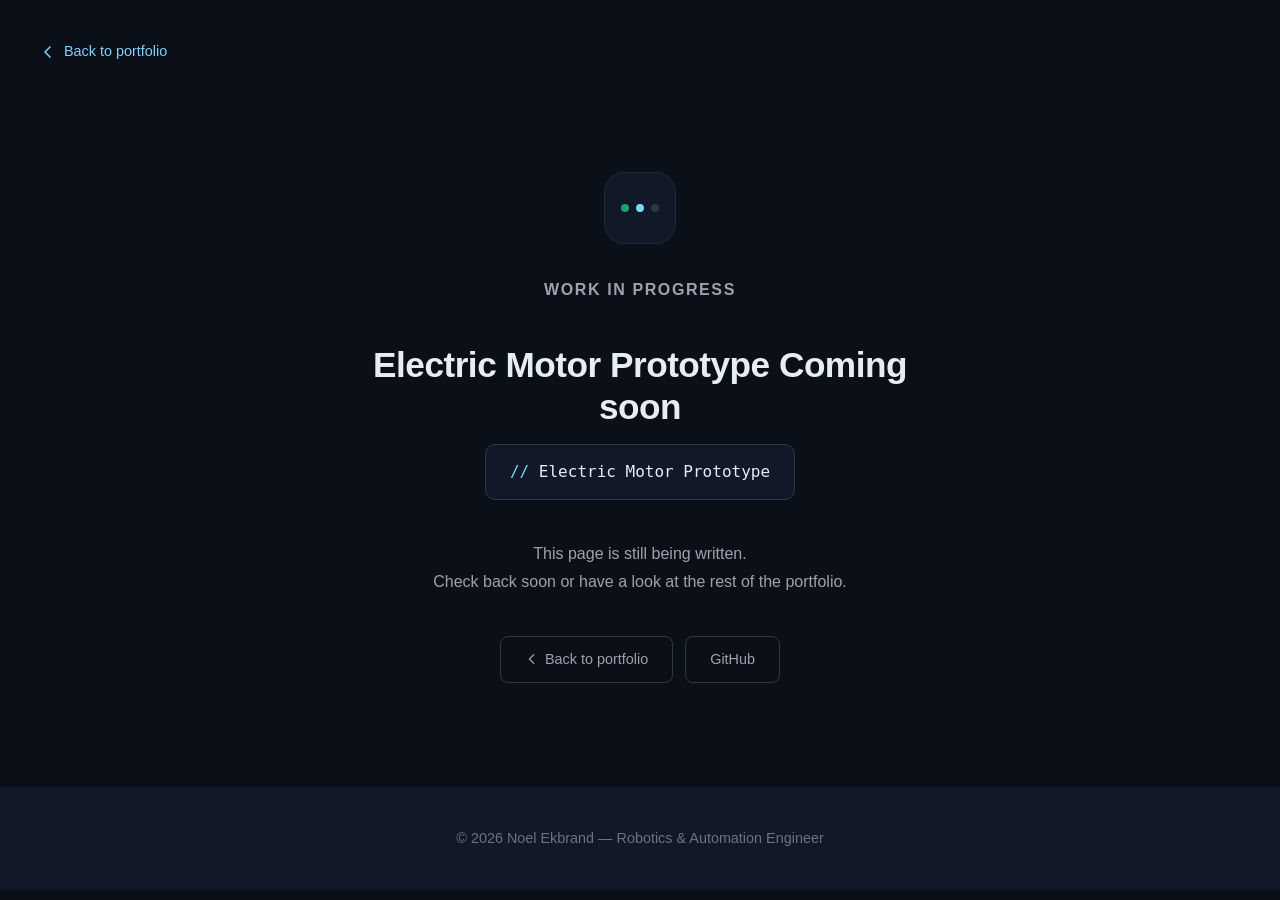
<file: projects/electricmotor.html>
<!DOCTYPE html>
<html lang="en">
<head>
    <meta charset="UTF-8">
    <title>Coming Soon — Noel Ekbrand</title>
    <meta name="viewport" content="width=device-width, initial-scale=1.0">
    <link rel="stylesheet" href="../style.css">
    <style>
        .back-link {
            display: inline-flex;
            align-items: center;
            gap: 8px;
            color: #7dd3fc;
            text-decoration: none;
            font-size: 0.9rem;
            padding: 40px 40px 0;
            transition: opacity 0.2s;
        }
        .back-link:hover { opacity: 0.7; }

        .upcoming-wrap {
            min-height: 80vh;
            display: flex;
            align-items: center;
            justify-content: center;
            padding: 60px 40px;
        }
        .upcoming-inner {
            max-width: 560px;
            text-align: center;
        }

        /* Animated dots indicator */
        .upcoming-icon {
            width: 72px;
            height: 72px;
            border-radius: 20px;
            background: #111827;
            border: 1px solid #1f2937;
            display: flex;
            align-items: center;
            justify-content: center;
            margin: 0 auto 32px;
            gap: 7px;
        }
        .dot {
            width: 8px;
            height: 8px;
            border-radius: 50%;
            background: #1D9E75;
            animation: pulse 1.4s ease-in-out infinite;
        }
        .dot:nth-child(2) { animation-delay: 0.2s; background: #7dd3fc; }
        .dot:nth-child(3) { animation-delay: 0.4s; background: #2d3748; }
        @keyframes pulse {
            0%, 80%, 100% { transform: scale(0.7); opacity: 0.4; }
            40% { transform: scale(1); opacity: 1; }
        }

        .upcoming-eyebrow {
            font-size: 0.75rem;
            font-weight: 600;
            letter-spacing: 0.1em;
            text-transform: uppercase;
            color: #1D9E75;
            margin-bottom: 16px;
        }
        .upcoming-inner h1 {
            font-size: 2.2rem;
            font-weight: 700;
            letter-spacing: -0.5px;
            margin-bottom: 16px;
            line-height: 1.2;
        }
        .upcoming-inner p {
            color: #9ca3af;
            font-size: 1rem;
            line-height: 1.75;
            margin-bottom: 40px;
        }

        /* Project name slot — edit this per page */
        .project-name {
            display: inline-block;
            background: #111827;
            border: 1px solid #2d3748;
            border-radius: 10px;
            padding: 14px 24px;
            font-size: 1rem;
            font-weight: 500;
            color: #e6edf3;
            margin-bottom: 40px;
            font-family: "SF Mono", "Fira Code", monospace;
        }
        .project-name span {
            color: #7dd3fc;
        }

        .upcoming-links {
            display: flex;
            gap: 12px;
            justify-content: center;
            flex-wrap: wrap;
        }
        .upcoming-links a {
            display: inline-flex;
            align-items: center;
            gap: 6px;
            padding: 11px 24px;
            border-radius: 8px;
            font-size: 0.9rem;
            font-weight: 500;
            text-decoration: none;
            transition: all 0.2s;
        }
        .btn-ghost {
            background: transparent;
            color: #9ca3af;
            border: 1px solid #2d3748;
        }
        .btn-ghost:hover { background: #1f2937; color: #e6edf3; }

        @media (max-width: 600px) {
            .back-link { padding: 24px 20px 0; }
            .upcoming-wrap { padding: 40px 20px; }
            .upcoming-inner h1 { font-size: 1.7rem; }
        }
    </style>
</head>

<body>

<a href="../index.html" class="back-link">
    <svg width="16" height="16" viewBox="0 0 16 16" fill="none">
        <path d="M10 3L5 8L10 13" stroke="currentColor" stroke-width="1.5" stroke-linecap="round" stroke-linejoin="round"/>
    </svg>
    Back to portfolio
</a>

<div class="upcoming-wrap">
    <div class="upcoming-inner">

        <div class="upcoming-icon">
            <div class="dot"></div>
            <div class="dot"></div>
            <div class="dot"></div>
        </div>

        <p class="upcoming-eyebrow">Work in progress</p>

        <!-- ↓ Change this title per project ↓ -->
        <h1>Electric Motor Prototype Coming soon</h1>

        <!-- ↓ Change this to the project name ↓ -->
        <div class="project-name">
            <span>//</span> Electric Motor Prototype
        </div>

        <p>
            This page is still being written.<br>
            Check back soon or have a look at the rest of the portfolio.
        </p>

        <div class="upcoming-links">
            <a href="../index.html" class="btn-ghost">
                <svg width="14" height="14" viewBox="0 0 16 16" fill="none">
                    <path d="M10 3L5 8L10 13" stroke="currentColor" stroke-width="1.5" stroke-linecap="round" stroke-linejoin="round"/>
                </svg>
                Back to portfolio
            </a>
            <a href="https://github.com/Noelekbrand?tab=repositories" target="_blank" class="btn-ghost">
                GitHub
            </a>
        </div>

    </div>
</div>

<footer>
    © 2026 Noel Ekbrand — Robotics &amp; Automation Engineer
</footer>

</body>
</html>
</file>
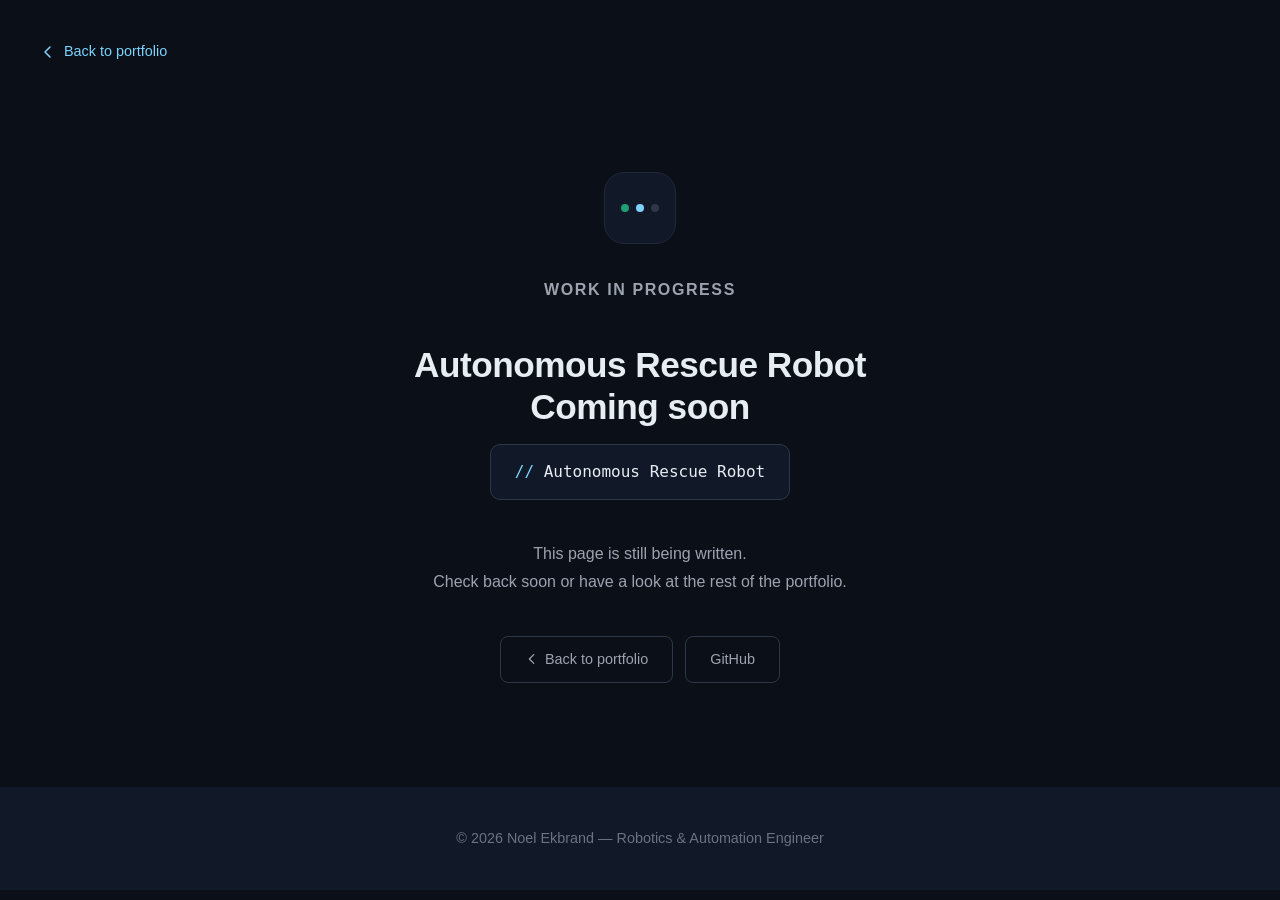
<file: projects/robotmaze.html>
<!DOCTYPE html>
<html lang="en">
<head>
    <meta charset="UTF-8">
    <title>Coming Soon — Noel Ekbrand</title>
    <meta name="viewport" content="width=device-width, initial-scale=1.0">
    <link rel="stylesheet" href="../style.css">
    <style>
        .back-link {
            display: inline-flex;
            align-items: center;
            gap: 8px;
            color: #7dd3fc;
            text-decoration: none;
            font-size: 0.9rem;
            padding: 40px 40px 0;
            transition: opacity 0.2s;
        }
        .back-link:hover { opacity: 0.7; }

        .upcoming-wrap {
            min-height: 80vh;
            display: flex;
            align-items: center;
            justify-content: center;
            padding: 60px 40px;
        }
        .upcoming-inner {
            max-width: 560px;
            text-align: center;
        }

        /* Animated dots indicator */
        .upcoming-icon {
            width: 72px;
            height: 72px;
            border-radius: 20px;
            background: #111827;
            border: 1px solid #1f2937;
            display: flex;
            align-items: center;
            justify-content: center;
            margin: 0 auto 32px;
            gap: 7px;
        }
        .dot {
            width: 8px;
            height: 8px;
            border-radius: 50%;
            background: #1D9E75;
            animation: pulse 1.4s ease-in-out infinite;
        }
        .dot:nth-child(2) { animation-delay: 0.2s; background: #7dd3fc; }
        .dot:nth-child(3) { animation-delay: 0.4s; background: #2d3748; }
        @keyframes pulse {
            0%, 80%, 100% { transform: scale(0.7); opacity: 0.4; }
            40% { transform: scale(1); opacity: 1; }
        }

        .upcoming-eyebrow {
            font-size: 0.75rem;
            font-weight: 600;
            letter-spacing: 0.1em;
            text-transform: uppercase;
            color: #1D9E75;
            margin-bottom: 16px;
        }
        .upcoming-inner h1 {
            font-size: 2.2rem;
            font-weight: 700;
            letter-spacing: -0.5px;
            margin-bottom: 16px;
            line-height: 1.2;
        }
        .upcoming-inner p {
            color: #9ca3af;
            font-size: 1rem;
            line-height: 1.75;
            margin-bottom: 40px;
        }

        /* Project name slot — edit this per page */
        .project-name {
            display: inline-block;
            background: #111827;
            border: 1px solid #2d3748;
            border-radius: 10px;
            padding: 14px 24px;
            font-size: 1rem;
            font-weight: 500;
            color: #e6edf3;
            margin-bottom: 40px;
            font-family: "SF Mono", "Fira Code", monospace;
        }
        .project-name span {
            color: #7dd3fc;
        }

        .upcoming-links {
            display: flex;
            gap: 12px;
            justify-content: center;
            flex-wrap: wrap;
        }
        .upcoming-links a {
            display: inline-flex;
            align-items: center;
            gap: 6px;
            padding: 11px 24px;
            border-radius: 8px;
            font-size: 0.9rem;
            font-weight: 500;
            text-decoration: none;
            transition: all 0.2s;
        }
        .btn-ghost {
            background: transparent;
            color: #9ca3af;
            border: 1px solid #2d3748;
        }
        .btn-ghost:hover { background: #1f2937; color: #e6edf3; }

        @media (max-width: 600px) {
            .back-link { padding: 24px 20px 0; }
            .upcoming-wrap { padding: 40px 20px; }
            .upcoming-inner h1 { font-size: 1.7rem; }
        }
    </style>
</head>

<body>

<a href="../index.html" class="back-link">
    <svg width="16" height="16" viewBox="0 0 16 16" fill="none">
        <path d="M10 3L5 8L10 13" stroke="currentColor" stroke-width="1.5" stroke-linecap="round" stroke-linejoin="round"/>
    </svg>
    Back to portfolio
</a>

<div class="upcoming-wrap">
    <div class="upcoming-inner">

        <div class="upcoming-icon">
            <div class="dot"></div>
            <div class="dot"></div>
            <div class="dot"></div>
        </div>

        <p class="upcoming-eyebrow">Work in progress</p>

        <!-- ↓ Change this title per project ↓ -->
        <h1>Autonomous Rescue Robot Coming soon</h1>

        <!-- ↓ Change this to the project name ↓ -->
        <div class="project-name">
            <span>//</span> Autonomous Rescue Robot
        </div>

        <p>
            This page is still being written.<br>
            Check back soon or have a look at the rest of the portfolio.
        </p>

        <div class="upcoming-links">
            <a href="../index.html" class="btn-ghost">
                <svg width="14" height="14" viewBox="0 0 16 16" fill="none">
                    <path d="M10 3L5 8L10 13" stroke="currentColor" stroke-width="1.5" stroke-linecap="round" stroke-linejoin="round"/>
                </svg>
                Back to portfolio
            </a>
            <a href="https://github.com/Noelekbrand?tab=repositories" target="_blank" class="btn-ghost">
                GitHub
            </a>
        </div>

    </div>
</div>

<footer>
    © 2026 Noel Ekbrand — Robotics &amp; Automation Engineer
</footer>

</body>
</html>
</file>
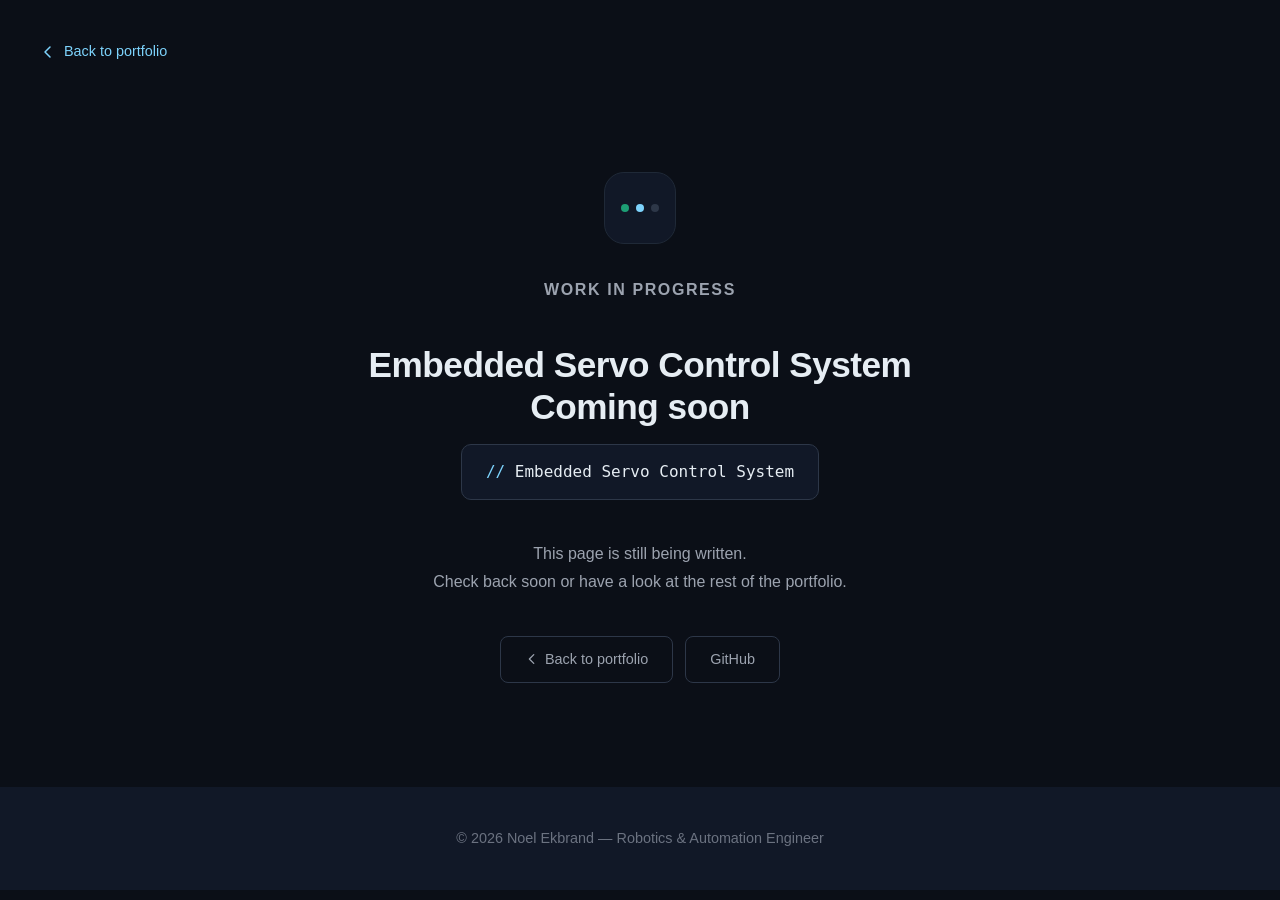
<file: projects/servo.html>
<!DOCTYPE html>
<html lang="en">
<head>
    <meta charset="UTF-8">
    <title>Coming Soon — Noel Ekbrand</title>
    <meta name="viewport" content="width=device-width, initial-scale=1.0">
    <link rel="stylesheet" href="../style.css">
    <style>
        .back-link {
            display: inline-flex;
            align-items: center;
            gap: 8px;
            color: #7dd3fc;
            text-decoration: none;
            font-size: 0.9rem;
            padding: 40px 40px 0;
            transition: opacity 0.2s;
        }
        .back-link:hover { opacity: 0.7; }

        .upcoming-wrap {
            min-height: 80vh;
            display: flex;
            align-items: center;
            justify-content: center;
            padding: 60px 40px;
        }
        .upcoming-inner {
            max-width: 560px;
            text-align: center;
        }

        /* Animated dots indicator */
        .upcoming-icon {
            width: 72px;
            height: 72px;
            border-radius: 20px;
            background: #111827;
            border: 1px solid #1f2937;
            display: flex;
            align-items: center;
            justify-content: center;
            margin: 0 auto 32px;
            gap: 7px;
        }
        .dot {
            width: 8px;
            height: 8px;
            border-radius: 50%;
            background: #1D9E75;
            animation: pulse 1.4s ease-in-out infinite;
        }
        .dot:nth-child(2) { animation-delay: 0.2s; background: #7dd3fc; }
        .dot:nth-child(3) { animation-delay: 0.4s; background: #2d3748; }
        @keyframes pulse {
            0%, 80%, 100% { transform: scale(0.7); opacity: 0.4; }
            40% { transform: scale(1); opacity: 1; }
        }

        .upcoming-eyebrow {
            font-size: 0.75rem;
            font-weight: 600;
            letter-spacing: 0.1em;
            text-transform: uppercase;
            color: #1D9E75;
            margin-bottom: 16px;
        }
        .upcoming-inner h1 {
            font-size: 2.2rem;
            font-weight: 700;
            letter-spacing: -0.5px;
            margin-bottom: 16px;
            line-height: 1.2;
        }
        .upcoming-inner p {
            color: #9ca3af;
            font-size: 1rem;
            line-height: 1.75;
            margin-bottom: 40px;
        }

        /* Project name slot — edit this per page */
        .project-name {
            display: inline-block;
            background: #111827;
            border: 1px solid #2d3748;
            border-radius: 10px;
            padding: 14px 24px;
            font-size: 1rem;
            font-weight: 500;
            color: #e6edf3;
            margin-bottom: 40px;
            font-family: "SF Mono", "Fira Code", monospace;
        }
        .project-name span {
            color: #7dd3fc;
        }

        .upcoming-links {
            display: flex;
            gap: 12px;
            justify-content: center;
            flex-wrap: wrap;
        }
        .upcoming-links a {
            display: inline-flex;
            align-items: center;
            gap: 6px;
            padding: 11px 24px;
            border-radius: 8px;
            font-size: 0.9rem;
            font-weight: 500;
            text-decoration: none;
            transition: all 0.2s;
        }
        .btn-ghost {
            background: transparent;
            color: #9ca3af;
            border: 1px solid #2d3748;
        }
        .btn-ghost:hover { background: #1f2937; color: #e6edf3; }

        @media (max-width: 600px) {
            .back-link { padding: 24px 20px 0; }
            .upcoming-wrap { padding: 40px 20px; }
            .upcoming-inner h1 { font-size: 1.7rem; }
        }
    </style>
</head>

<body>

<a href="../index.html" class="back-link">
    <svg width="16" height="16" viewBox="0 0 16 16" fill="none">
        <path d="M10 3L5 8L10 13" stroke="currentColor" stroke-width="1.5" stroke-linecap="round" stroke-linejoin="round"/>
    </svg>
    Back to portfolio
</a>

<div class="upcoming-wrap">
    <div class="upcoming-inner">

        <div class="upcoming-icon">
            <div class="dot"></div>
            <div class="dot"></div>
            <div class="dot"></div>
        </div>

        <p class="upcoming-eyebrow">Work in progress</p>

        <!-- ↓ Change this title per project ↓ -->
        <h1>Embedded Servo Control System Coming soon</h1>

        <!-- ↓ Change this to the project name ↓ -->
        <div class="project-name">
            <span>//</span> Embedded Servo Control System
        </div>

        <p>
            This page is still being written.<br>
            Check back soon or have a look at the rest of the portfolio.
        </p>

        <div class="upcoming-links">
            <a href="../index.html" class="btn-ghost">
                <svg width="14" height="14" viewBox="0 0 16 16" fill="none">
                    <path d="M10 3L5 8L10 13" stroke="currentColor" stroke-width="1.5" stroke-linecap="round" stroke-linejoin="round"/>
                </svg>
                Back to portfolio
            </a>
            <a href="https://github.com/Noelekbrand?tab=repositories" target="_blank" class="btn-ghost">
                GitHub
            </a>
        </div>

    </div>
</div>

<footer>
    © 2026 Noel Ekbrand — Robotics &amp; Automation Engineer
</footer>

</body>
</html>
</file>
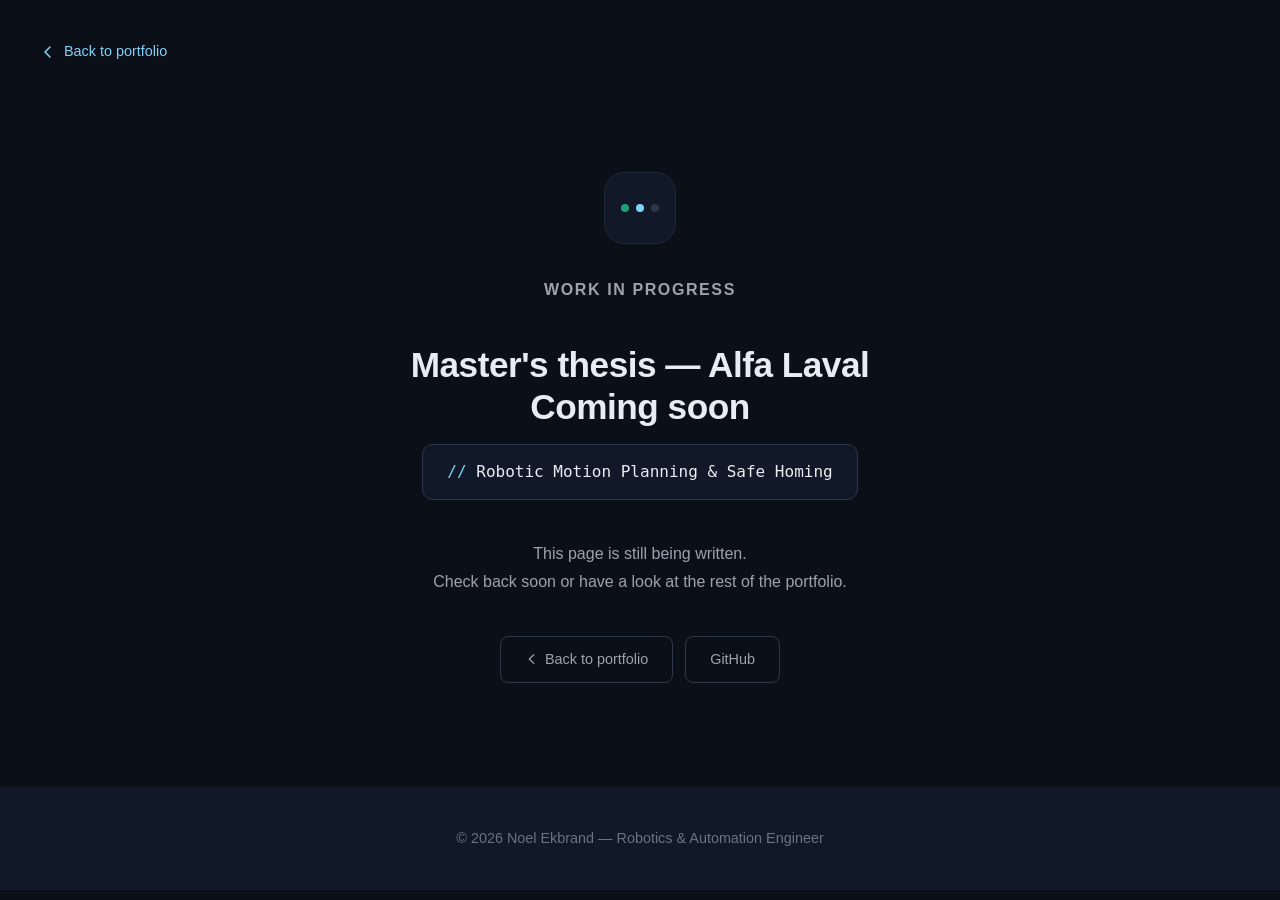
<file: projects/thesis.html>
<!DOCTYPE html>
<html lang="en">
<head>
    <meta charset="UTF-8">
    <title>Coming Soon — Noel Ekbrand</title>
    <meta name="viewport" content="width=device-width, initial-scale=1.0">
    <link rel="stylesheet" href="../style.css">
    <style>
        .back-link {
            display: inline-flex;
            align-items: center;
            gap: 8px;
            color: #7dd3fc;
            text-decoration: none;
            font-size: 0.9rem;
            padding: 40px 40px 0;
            transition: opacity 0.2s;
        }
        .back-link:hover { opacity: 0.7; }

        .upcoming-wrap {
            min-height: 80vh;
            display: flex;
            align-items: center;
            justify-content: center;
            padding: 60px 40px;
        }
        .upcoming-inner {
            max-width: 560px;
            text-align: center;
        }

        /* Animated dots indicator */
        .upcoming-icon {
            width: 72px;
            height: 72px;
            border-radius: 20px;
            background: #111827;
            border: 1px solid #1f2937;
            display: flex;
            align-items: center;
            justify-content: center;
            margin: 0 auto 32px;
            gap: 7px;
        }
        .dot {
            width: 8px;
            height: 8px;
            border-radius: 50%;
            background: #1D9E75;
            animation: pulse 1.4s ease-in-out infinite;
        }
        .dot:nth-child(2) { animation-delay: 0.2s; background: #7dd3fc; }
        .dot:nth-child(3) { animation-delay: 0.4s; background: #2d3748; }
        @keyframes pulse {
            0%, 80%, 100% { transform: scale(0.7); opacity: 0.4; }
            40% { transform: scale(1); opacity: 1; }
        }

        .upcoming-eyebrow {
            font-size: 0.75rem;
            font-weight: 600;
            letter-spacing: 0.1em;
            text-transform: uppercase;
            color: #1D9E75;
            margin-bottom: 16px;
        }
        .upcoming-inner h1 {
            font-size: 2.2rem;
            font-weight: 700;
            letter-spacing: -0.5px;
            margin-bottom: 16px;
            line-height: 1.2;
        }
        .upcoming-inner p {
            color: #9ca3af;
            font-size: 1rem;
            line-height: 1.75;
            margin-bottom: 40px;
        }

        /* Project name slot — edit this per page */
        .project-name {
            display: inline-block;
            background: #111827;
            border: 1px solid #2d3748;
            border-radius: 10px;
            padding: 14px 24px;
            font-size: 1rem;
            font-weight: 500;
            color: #e6edf3;
            margin-bottom: 40px;
            font-family: "SF Mono", "Fira Code", monospace;
        }
        .project-name span {
            color: #7dd3fc;
        }

        .upcoming-links {
            display: flex;
            gap: 12px;
            justify-content: center;
            flex-wrap: wrap;
        }
        .upcoming-links a {
            display: inline-flex;
            align-items: center;
            gap: 6px;
            padding: 11px 24px;
            border-radius: 8px;
            font-size: 0.9rem;
            font-weight: 500;
            text-decoration: none;
            transition: all 0.2s;
        }
        .btn-ghost {
            background: transparent;
            color: #9ca3af;
            border: 1px solid #2d3748;
        }
        .btn-ghost:hover { background: #1f2937; color: #e6edf3; }

        @media (max-width: 600px) {
            .back-link { padding: 24px 20px 0; }
            .upcoming-wrap { padding: 40px 20px; }
            .upcoming-inner h1 { font-size: 1.7rem; }
        }
    </style>
</head>

<body>

<a href="../index.html" class="back-link">
    <svg width="16" height="16" viewBox="0 0 16 16" fill="none">
        <path d="M10 3L5 8L10 13" stroke="currentColor" stroke-width="1.5" stroke-linecap="round" stroke-linejoin="round"/>
    </svg>
    Back to portfolio
</a>

<div class="upcoming-wrap">
    <div class="upcoming-inner">

        <div class="upcoming-icon">
            <div class="dot"></div>
            <div class="dot"></div>
            <div class="dot"></div>
        </div>

        <p class="upcoming-eyebrow">Work in progress</p>

        <!-- ↓ Change this title per project ↓ -->
        <h1>Master's thesis — Alfa Laval Coming soon</h1>

        <!-- ↓ Change this to the project name ↓ -->
        <div class="project-name">
            <span>//</span> Robotic Motion Planning &amp; Safe Homing
        </div>

        <p>
            This page is still being written.<br>
            Check back soon or have a look at the rest of the portfolio.
        </p>

        <div class="upcoming-links">
            <a href="../index.html" class="btn-ghost">
                <svg width="14" height="14" viewBox="0 0 16 16" fill="none">
                    <path d="M10 3L5 8L10 13" stroke="currentColor" stroke-width="1.5" stroke-linecap="round" stroke-linejoin="round"/>
                </svg>
                Back to portfolio
            </a>
            <a href="https://github.com/Noelekbrand?tab=repositories" target="_blank" class="btn-ghost">
                GitHub
            </a>
        </div>

    </div>
</div>

<footer>
    © 2026 Noel Ekbrand — Robotics &amp; Automation Engineer
</footer>

</body>
</html>
</file>
<file: style.css>
/* ===== GLOBAL ===== */
* {
    margin: 0;
    padding: 0;
    box-sizing: border-box;
}

body {
    font-family: -apple-system, BlinkMacSystemFont, "Segoe UI", Roboto, sans-serif;
    background: #0b0f17;
    color: #e6edf3;
    line-height: 1.6;
}

img {
    width: 100%;
    display: block;
    border-radius: 14px;
}

/* ===== HERO ===== */
.hero {
    min-height: 60vh;
    padding: 80px 20px 40px;
    display: flex;
    align-items: center;
    justify-content: center;
    text-align: center;
    padding: 40px;
}

.hero h1 {
    font-size: 3.5rem;
    font-weight: 700;
    letter-spacing: -1px;
}

.hero h2 {
    font-size: 1.6rem;
    font-weight: 400;
    color: #7dd3fc;
    margin-top: 10px;
}

.hero-sub {
    margin-top: 20px;
    max-width: 600px;
    margin-inline: auto;
    color: #9ca3af;
}

.hero-sub span {
    display: block;
}

.hero-links {
    margin-top: 30px;
}

.hero-links a {
    margin: 0 15px;
    text-decoration: none;
    color: #7dd3fc;
    font-weight: 500;
    transition: opacity 0.3s ease;
}

.hero-links a:hover {
    opacity: 0.7;
}

/* ===== SECTIONS ===== */
.section {
    padding: 100px 20px;
}

.section.alt {
    background: #111827;
}

.container {
    max-width: 1100px;
    margin: 0 auto;
}

.center {
    text-align: center;
}

.section-title {
    font-size: 2rem;
    margin-bottom: 40px;
    font-weight: 600;
}

.section-text {
    max-width: 700px;
    margin: 0 auto;
    color: #9ca3af;
}

/* ===== THESIS GRID ===== */
.project-grid {
    display: grid;
    grid-template-columns: 1fr 1fr;
    gap: 60px;
    align-items: center;
}

.project-content h4 {
    font-size: 1.5rem;
    margin-bottom: 20px;
}

.tech-list {
    margin-top: 20px;
    list-style: none;
}

.tech-list li {
    margin-bottom: 10px;
    color: #7dd3fc;
}

/* ===== CARDS ===== */
.cards {
    display: grid;
    grid-template-columns: repeat(auto-fit, minmax(300px, 1fr));
    gap: 40px;
}

.card {
    background: #111827;
    border-radius: 16px;
    overflow: hidden;
    transition: transform 0.3s ease, box-shadow 0.3s ease;
}

.card:hover {
    transform: translateY(-6px);
    box-shadow: 0 20px 40px rgba(0,0,0,0.5);
}

.card-body {
    padding: 25px;
}

.card-body h4 {
    margin-bottom: 15px;
    font-size: 1.3rem;
}

.card-body p {
    color: #9ca3af;
    margin-bottom: 20px;
}

.card-link {
    text-decoration: none;
    color: inherit;
    display: block;
}

.tag-row span {
    display: inline-block;
    background: #1f2937;
    padding: 6px 12px;
    margin-right: 8px;
    margin-bottom: 8px;
    border-radius: 20px;
    font-size: 0.8rem;
    color: #7dd3fc;
}

/* ===== BUTTON ===== */
.primary-button {
    display: inline-block;
    margin-top: 30px;
    padding: 14px 28px;
    background: #7dd3fc;
    color: #0b0f17;
    text-decoration: none;
    font-weight: 600;
    border-radius: 8px;
    transition: 0.3s ease;
}

.primary-button:hover {
    background: #38bdf8;
}

/* ===== FOOTER ===== */
footer {
    padding: 40px;
    text-align: center;
    color: #6b7280;
    font-size: 0.9rem;
    background: #111827;
}

/* ===== RESPONSIVE ===== */
@media (max-width: 900px) {

    .project-grid {
        grid-template-columns: 1fr;
    }

    .hero h1 {
        font-size: 2.5rem;
    }
}
</file>
